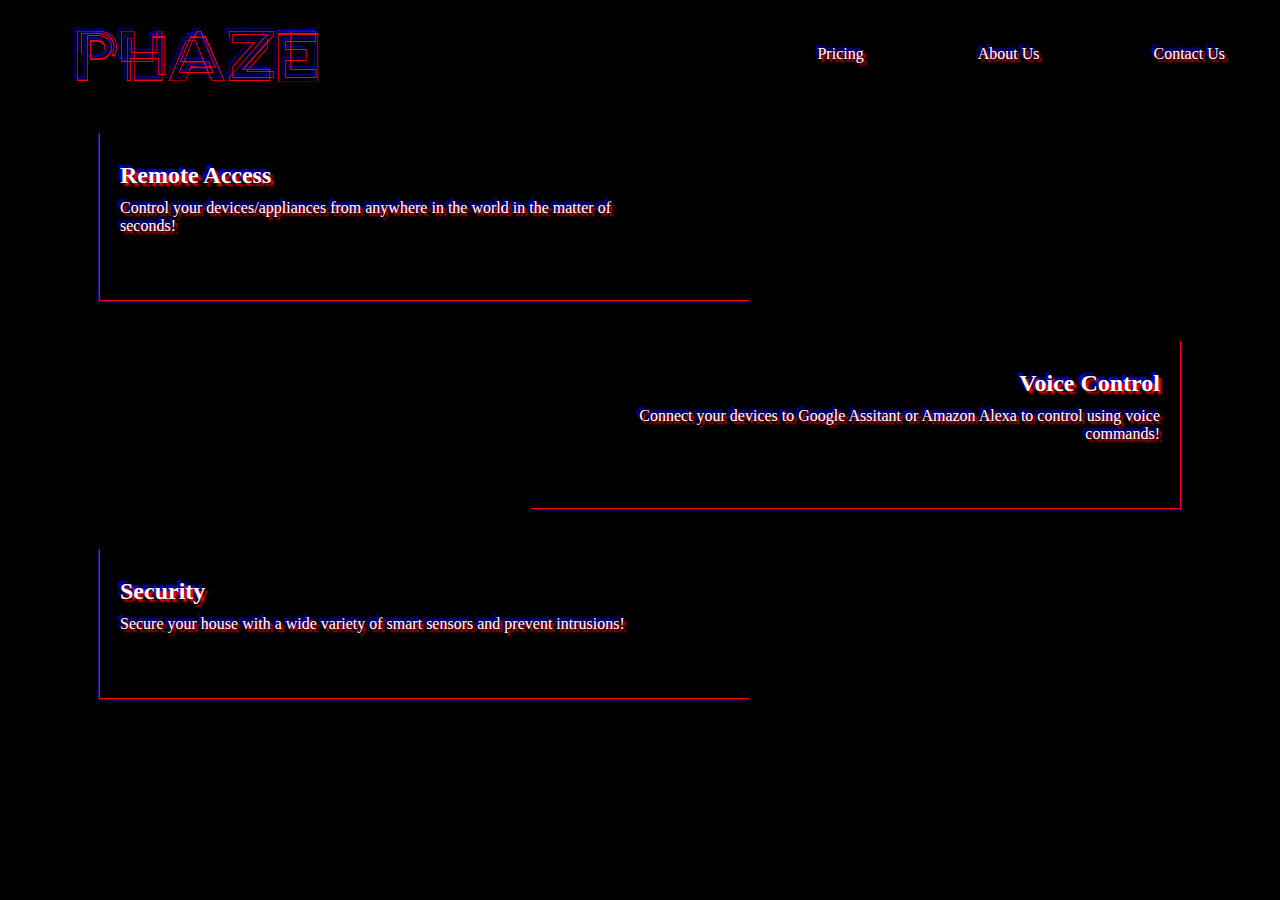
<file: index.html>
<!DOCTYPE html>
<html lang="en">
  <head>
    <meta charset="UTF-8" />
    <meta http-equiv="X-UA-Compatible" content="IE=edge" />
    <meta name="viewport" content="width=device-width, initial-scale=1.0" />
    <link rel="stylesheet" href="style.css" type="text/css" />
    <title>Phaze</title>
  </head>
  <body>
    <nav>
      <div class="brand">PHAZE</div>
      <div class="navbar">
        <ul>
          <li><a href="pricing.html">Pricing</a></li>
          <li><a href="about.html">About Us</a></li>
          <li><a href="contact.html">Contact Us</a></li>
        </ul>
      </div>
    </nav>
    <main>
      <div class="card float-left">
        <h1>Remote Access</h1>
        <p>
          Control your devices/appliances from anywhere in the world in the
          matter of seconds!
        </p>
      </div>
      <div class="card float-right">
        <h1>Voice Control</h1>
        <p>
          Connect your devices to Google Assitant or Amazon Alexa to control
          using voice commands!
        </p>
      </div>
      <div class="card float-left">
        <h1>Security</h1>
        <p>
          Secure your house with a wide variety of smart sensors and prevent
          intrusions!
        </p>
      </div>
    </main>
  </body>
</html>
</file>
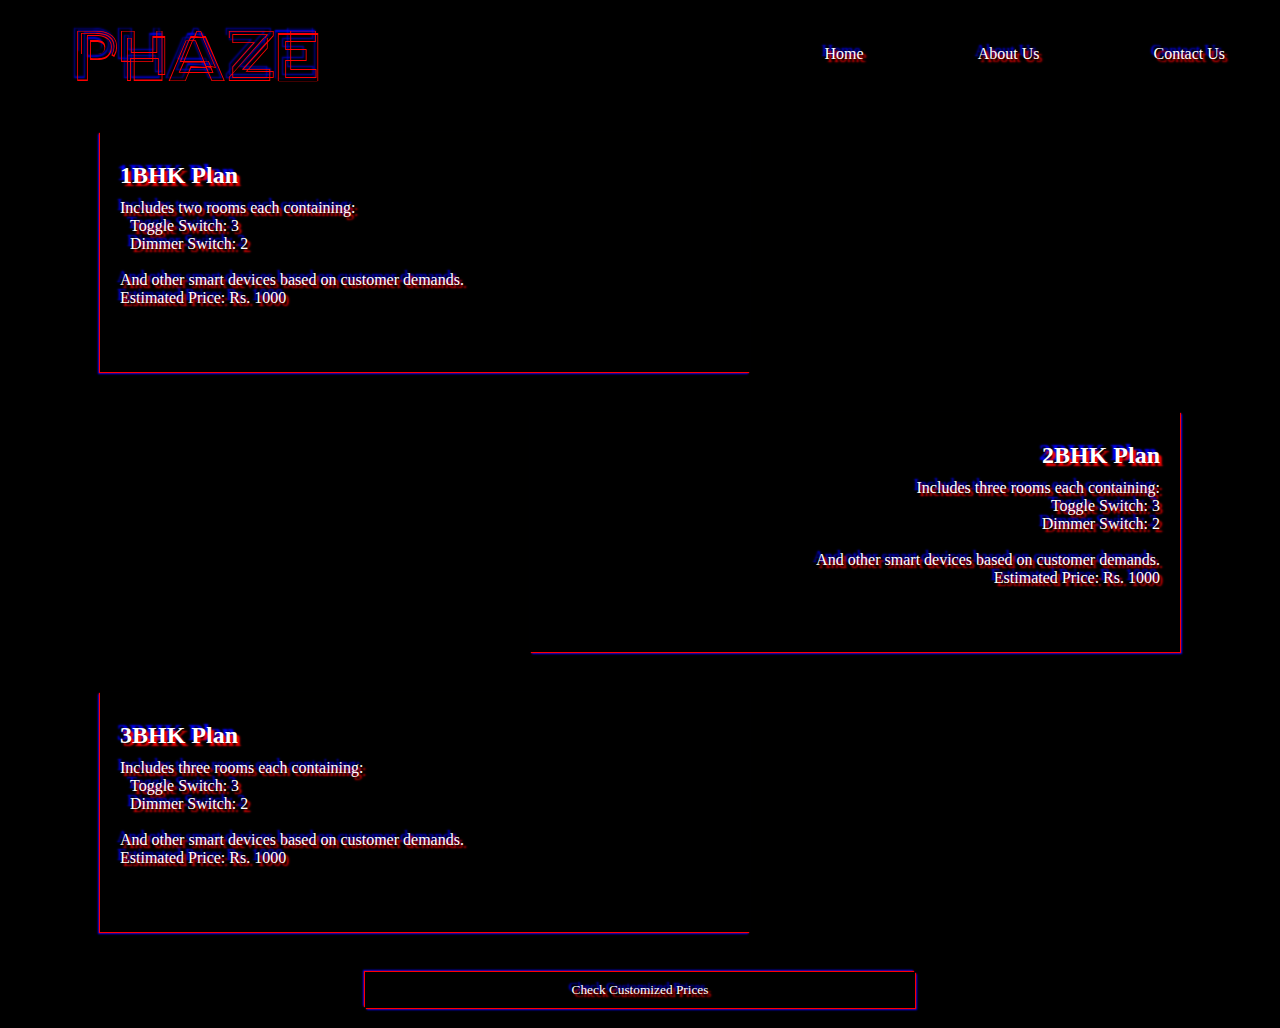
<file: pricing.html>
<!DOCTYPE html>
<html lang="en">
<head>
    <meta charset="UTF-8">
    <meta http-equiv="X-UA-Compatible" content="IE=edge">
    <meta name="viewport" content="width=device-width, initial-scale=1.0">
    <link rel="stylesheet" href="style.css" type="text/css" />
    <title>Phaze : Pricing</title>
</head>
<body>
    <nav>
        <div class="brand">PHAZE</div>
        <div class="navbar">
          <ul>
            <li><a href="index.html">Home</a></li>
            <li><a href="about.html">About Us</a></li>
            <li><a href="contact.html">Contact Us</a></li>
          </ul>
        </div>
      </nav>
      <main>
          <div class="card float-left">
              <h1>1BHK Plan</h1>
              <p>
                  Includes two rooms each containing:<br>
                  <ul type=none class="devices">
                      <li>Toggle Switch: 3</li>
                      <li>Dimmer Switch: 2</li>
                  </ul><br>
                  And other smart devices based on customer demands.<br>
                  Estimated Price: Rs. 1000
              </p>
          </div>
          <div class="card float-right">
            <h1>2BHK Plan</h1>
            <p>
                Includes three rooms each containing:<br>
                <ul type=none class="devices">
                    <li>Toggle Switch: 3</li>
                    <li>Dimmer Switch: 2</li>
                </ul><br>
                And other smart devices based on customer demands.<br>
                Estimated Price: Rs. 1000
            </p>
        </div>
        <div class="card float-left" >
            <h1>3BHK Plan</h1>
            <p>
                Includes three rooms each containing:<br>
                <ul type=none class="devices">
                    <li>Toggle Switch: 3</li>
                    <li>Dimmer Switch: 2</li>
                </ul><br>
                And other smart devices based on customer demands.<br>
                Estimated Price: Rs. 1000
            </p>
        </div>
        <script>
            function redirect_to_custom_pricing() {
                window.location.replace("/customprice.html");
            }
        </script>
        <center>
        <button class="card button" name="customprice" onclick="redirect_to_custom_pricing()">Check Customized Prices
        </button></center>
      </main>
</body>
</html>
</file>
<file: style.css>
@font-face {
  font-family: 'TESLA Regular';
  font-style: normal;
  font-weight: normal;
  src: local('TESLA Regular'), url('TESLA.woff') format('woff');
  }


body {
  background-color: black;
  /* background: radial-gradient(black, rgb(30, 30, 30)); */
  /* background: radial-gradient(rgb(30, 30, 30), black); */
}

* {
  padding: 0px;
  margin: 0px;
  font-family: "Cooper Black";
  color: white;
  text-shadow: 3px 3px 2px red, -3px -3px 2px blue;
  transition: all 1s ease-in-out 0s;
}

nav {
  display: flex;
  justify-content: space-between;
}
.brand {
  font-family: 'TESLA Regular', 'Cooper Black';
  /* font-weight: 500; */
  color: red;
  font-size: 4.5rem;
  margin: 20px;
  margin-left: 40px;
  padding: 10px 35px;
  text-shadow: -3px -3px 2px blue;
  /* transform: scale(10); */
}
.navbar > ul > li {
  display: inline-block;
  margin: 20px 10px;
  padding: 25px 15px;
}
.navbar > ul > li > a {
  padding: 30px;
  text-decoration: none;
}
.navbar > ul {
  list-style-type: none;
}

.card {
  /* background-color: rgb(40, 40, 40); */
  background-color: black;
  padding: 30px 80px 65px 80px;
  margin: 20px 100px;
  width: 43%;
}
.card > h1 {
  font-size: 1.5rem;
  margin-bottom: 10px;
}
.card > p {
  font-size: 1rem;
}
.devices {
  padding-left: 10px;
}
.float-left {
  text-align: left;
  float: left;
  padding-left: 20px;
  box-shadow: -1px 1px 1px red, -1.7px 1.7px 1.7px blue;
}

.float-right {
  text-align: right;
  float: right;
  padding-right: 20px;
  box-shadow: 1px 1px 1px red, 1.7px 1.7px 1.7px blue;
}

.full-card {
  background-color: black;
  padding: 30px 80px 65px 80px;
  margin: 20px 100px;
  width: 43%;
  display: grid;
  grid-template-columns: 1fr 1fr 1fr;
  grid-gap: 20px;
  min-height: 40vh;
  width: 75%;
  box-shadow: -1px 1px 1px red, -1.7px 1.7px 1.7px blue;
  padding: 50px;
}

.success {
  font-size: 4rem;
  text-align: center;
  display: flex;
  align-items: center;
  justify-content: center;
}

.room-card {
  font-size: 1.3rem;
  color: white;
  width: 100%;
  /* height: 60px; */
  /* height: 20vh; */
  height: min-content;
  /* align-items: right; */
  text-align: right;
  box-shadow: 1px 1px 1px red, 1.7px 1.7px 1.7px blue;
}

input[type="Number"] {
  width: 20%;
  height: 100%;
}

label,
input[type="Number"] {
  margin: 10px 10px;
  outline: none;
  border: none;
  background-color: black;
}

.device-count {
  padding: 5px;
  width: 20%;
  font-size: 1.3rem;
  box-shadow: -1px 1px 1px red, -1.7px 1.7px 1.7px blue;
}

.room-card:hover {
  transform: scale(1.2);
}
.full-card:hover {
  transform: scale(1.1);
}
.brand:hover {
  transform: scale(1.2);
  box-shadow: 1px 1px 1px red, 1.7px 1.7px 1.7px blue, -1px -1px 1px red,
    -1.7px -1.7px 1.7px blue;
}
.navbar > ul > li > a:hover {
  transform: scale(1);
  box-shadow: 1px 1px 1px red, 1.7px 1.7px 1.7px blue, -1px -1px 1px red,
    -1.7px -1.7px 1.7px blue;
}

.navbar > ul > li:hover{
  transform: scale(1.2);
}

.card:hover {
  transform: scale(1.2);
}
.card.button {
  padding: 10px;
  float: none;
  align-self: center;
  border: none;
  box-shadow: 1px 1px 1px red, 1.7px 1.7px 1.7px blue, -1px -1px 1px red,
    -1.7px -1.7px 1.7px blue;
}

input[type="email"],
input[type="text"],
input[type="submit"] {
  outline: none;
  border: none;
  background-color: black;
  padding: 10px;
  width: 80%;
}
input[type="submit"] {
  box-shadow: 1px 1px 1px red, 1.7px 1.7px 1.7px blue, -1px -1px 1px red,
    -1.7px -1.7px 1.7px blue;
  padding: 10px;
  margin: 30px;
  width: 70%;
}
.float-left > input {
  box-shadow: 1px 1px 1px red, 1.7px 1.7px 1.7px blue;
}
.float-right > input {
  box-shadow: -1px 1px 1px red, -1.7px 1.7px 1.7px blue;
}
textarea {
  outline: none;
  border: none;
  background-color: black;
  padding: 10px;
  width: 80%;
  box-shadow: -1px 1px 1px red, -1.7px 1.7px 1.7px blue;
}
::-webkit-input-placeholder {
  opacity: 0.5;
  color: #fff;
}

::-moz-placeholder {
  opacity: 0.5;
  color: #fff;
}

button{
  cursor: pointer;
}

::-ms-placeholder {
  opacity: 0.5;
  color: #fff;
}

::placeholder {
  opacity: 0.5;
  color: #fff;
}
::-webkit-scrollbar {
  width: 20px;
}

::-webkit-scrollbar-track {
  outline: none;
  background-color: black;
  border: none;
}

::-webkit-scrollbar-thumb {
  width: 80%;
  box-shadow: inset -1px 0px 1px red, inset -1.7px 0px 1.7px blue;
  border: solid 4px black;
  height: 20px;
}

/* ::-webkit-scrollbar-thumb:hover {
  box-shadow: inset -1px 0px 1px red, inset -1.7px 0px 1.7px blue; 
} */

input[type="submit"]:hover {
  transform: scale(1.2);
}

/* Change Autocomplete styles in Chrome*/
input:-webkit-autofill,
input:-webkit-autofill:hover,
input:-webkit-autofill:focus,
textarea:-webkit-autofill,
textarea:-webkit-autofill:hover,
textarea:-webkit-autofill:focus,
select:-webkit-autofill,
select:-webkit-autofill:hover,
select:-webkit-autofill:focus {
  border: none;
  -webkit-text-size: 1rem;
  -webkit-text-family: "Cooper Black";
  /* -webkit-text-color: white; */
  /* -webkit-font-color: white; */
  -webkit-text-fill-color: white;
  /* -webkit-box-shadow: inherit; */
  transition: background-color 5000s ease-in-out 0s;
}



@media only screen and (max-width: 850px) {
  nav {
    flex-direction: column;
    align-items: center;
    align-content: center;
  }
  .brand {
    text-align: center;
    width: 50%;
  }
  .success{
    font-size: 2rem;
  }
}

@media only screen and (max-width: 1230px) {
  .full-card {
    padding: 30px;
    grid-gap: 10px;
  }
}

@media only screen and (max-width: 1230px) {
  label,
  input[type="Number"] {
    font-size: 1.1rem;
    margin: 5px 10px;
  }
}

@media only screen and (max-width: 1060px) {
  .full-card {
    grid-template-columns: 1fr 1fr;
  }
}

@media only screen and (max-width: 850px) {
  .full-card:hover {
    transform: none;
  }
  .room-card:hover {
    transform: none;
  }
}
@media only screen and (max-width: 700px) {
  label,
  input[type="Number"] {
    font-size: 1rem;
    margin: 5px 10px;
  }
}

@media only screen and (max-width: 650px) {
  .full-card {
    margin: 20px 50px;
    width: 90%;
  }
}

@media only screen and (max-width: 650px) {
  .full-card {
    margin: 20px 25px;
  }
}

@media only screen and (max-width: 560px) {
  nav {
    width: 110%;
    /* display: flex; */
    flex-direction: column;
    align-items: center;
    align-content: center;
    /* justify-content: space-around; */
  }
  nav > div > ul > li {
    /* display: block; */
    width: 70%;
  }
  nav > ul {
    align-items: center;
  }
  .brand {
    text-align: center;
    display: block;
    padding: 0px;
    /* margin: 10px; */
    margin: 0px;
    margin-top: 40px;
    width: 50%;
  }
  .navbar {
    /* margin: 10px; */
    align-items: center;
    text-align: center;
  }
  .full-card {
    grid-template-columns: 1fr;
  }
  .room-card {
    text-align: center;
  }
}
</file>
